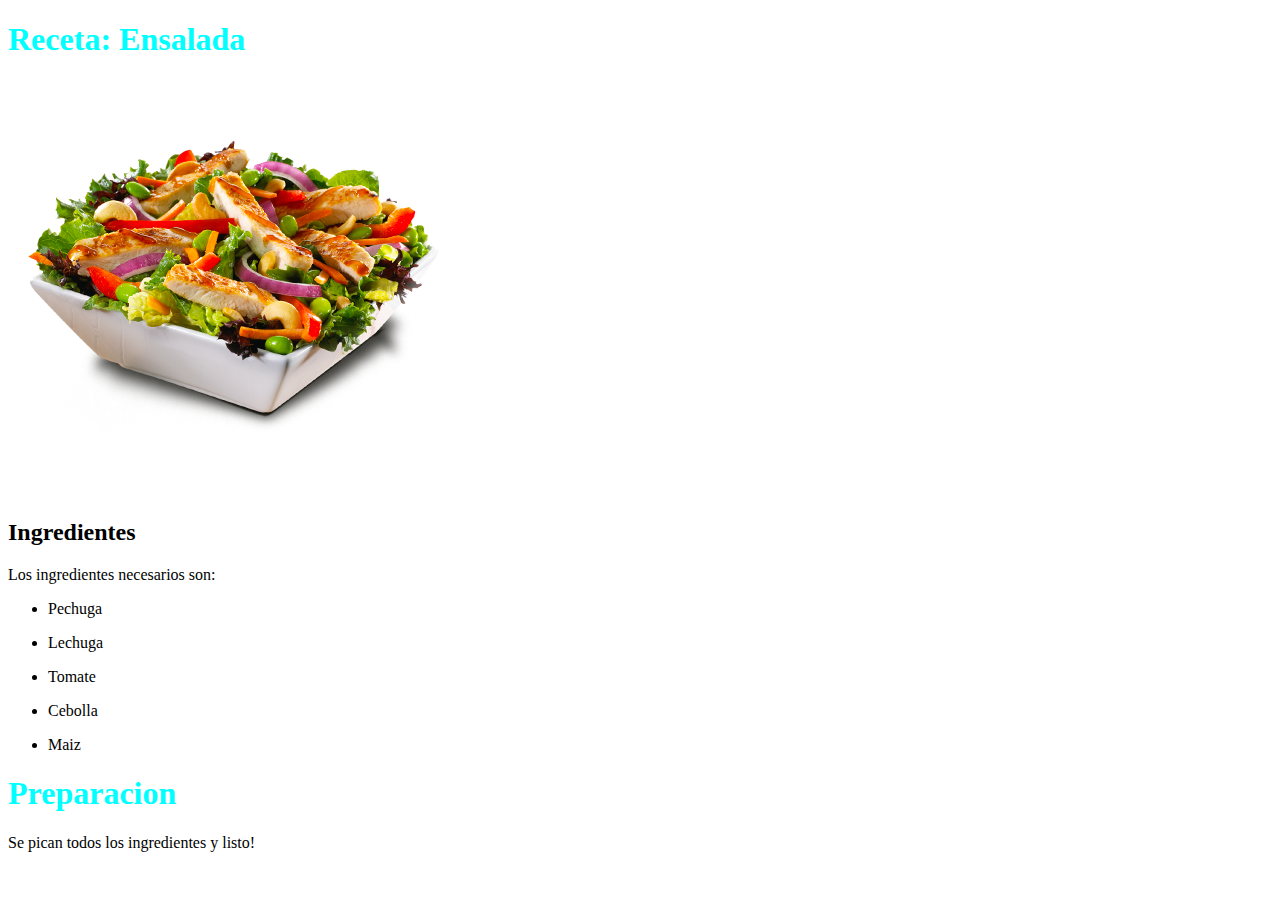
<file: ejercicio1-html-y-css/INDEX.html>
<!DOCTYPE html>
<html>
<head>
    <style>
    h1 {
        color: cyan;
    }
    </style>
<title>Mi Reseta</title>    
</head>
<h1>Receta: Ensalada</h1>
<img src="salad.png" alt="">
<h2>Ingredientes</h2>
<p>Los ingredientes necesarios son:</p>
<ul>
<p><li>Pechuga</li></p>
<p><li>Lechuga</li></p>
<p><li>Tomate</li></p>
<p><li>Cebolla</li></p>
<p><li>Maiz</li></p>
</ul>
<h1>Preparacion</h1>
<p>Se pican todos los ingredientes y listo!</p>
</html>
</file>
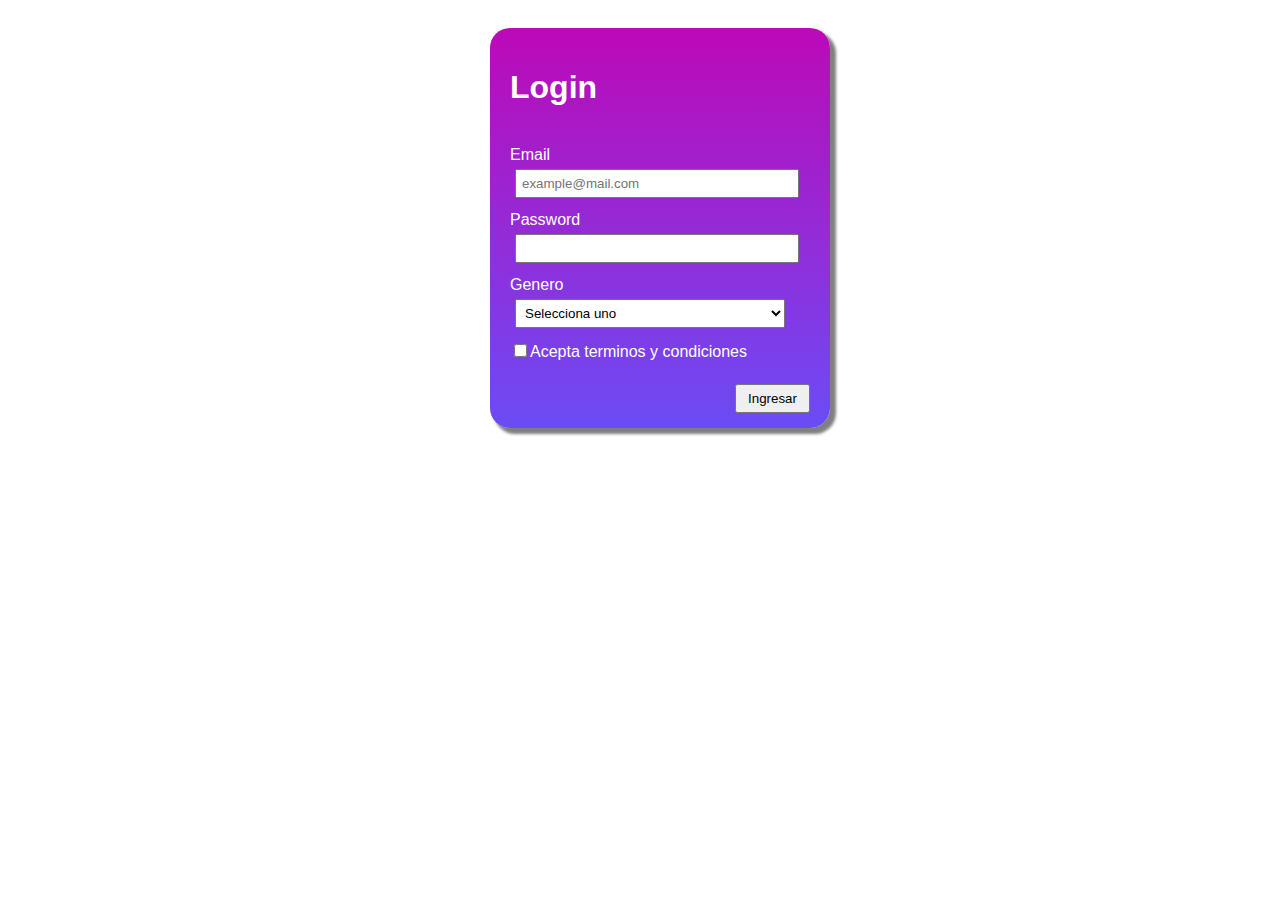
<file: ejercicio1-html-y-css/ejercicio1-html-y-css/index.html>
<!DOCTYPE html>
<html>
<head>
    <link rel="stylesheet" href="./styles.css">
    <title>Login</title>
</head>
<body>
    <form class="campo" action="registro" method="post">
      <h1>Login</h1>
    <br>
        <label for="email">Email</label>
        <br>
        <input type="email" name="email" class="box" placeholder="example@mail.com" required />
    <br>
    <br>
    <label for="Password">Password</label>
    <br>
        <input type="password" name="password" class="box" required/>
    <br>
    <br>
    <label>
        Genero
        <br>
        <select class="box" name="genero">
            <option value="disable selected">Selecciona uno</option>
            <option value="black">Femenino</option>
            <option value="black">Masculino</option>
            <option value="black">prefiero no decir</option>
        </select>
        <br>
        <br>
        <label>
            <input type="checkbox" name="seleccion"  value="terminos y condiciones">Acepta terminos y condiciones
        </label>

        <br>
        <br>
    </label>
    <button id="boton1" type="submit">Ingresar</button>
    </form>
</body>
</html>
</file>
<file: ejercicio1-html-y-css/ejercicio1-html-y-css/styles.css>
.campo{
    width: 300px;
    padding: 20px;
    border-radius: 20px;
    margin: 0 auto;
    background-image: linear-gradient(#bd09b7, #6b4cf5);
    box-shadow:  5px 5px 3px 1px gray;
    color: white; 
    top: 20px;
    left: 20px;
    right: 20px;
    font-family: 'Lucida Sans', 'Lucida Sans Regular', 'Lucida Grande', 'Lucida Sans Unicode', Geneva, Verdana, sans-serif;
    position: relative;



}

.box{
    width: 90%;
    padding: 5px;
    position: relative;
    top: 5px;
    left: 5px;
    right: 15px;

}

#boton1 {
    position:relative;
    left: 75%;
    top: 5px;
    width: 25%;
    padding: 5px;
}
</file>
